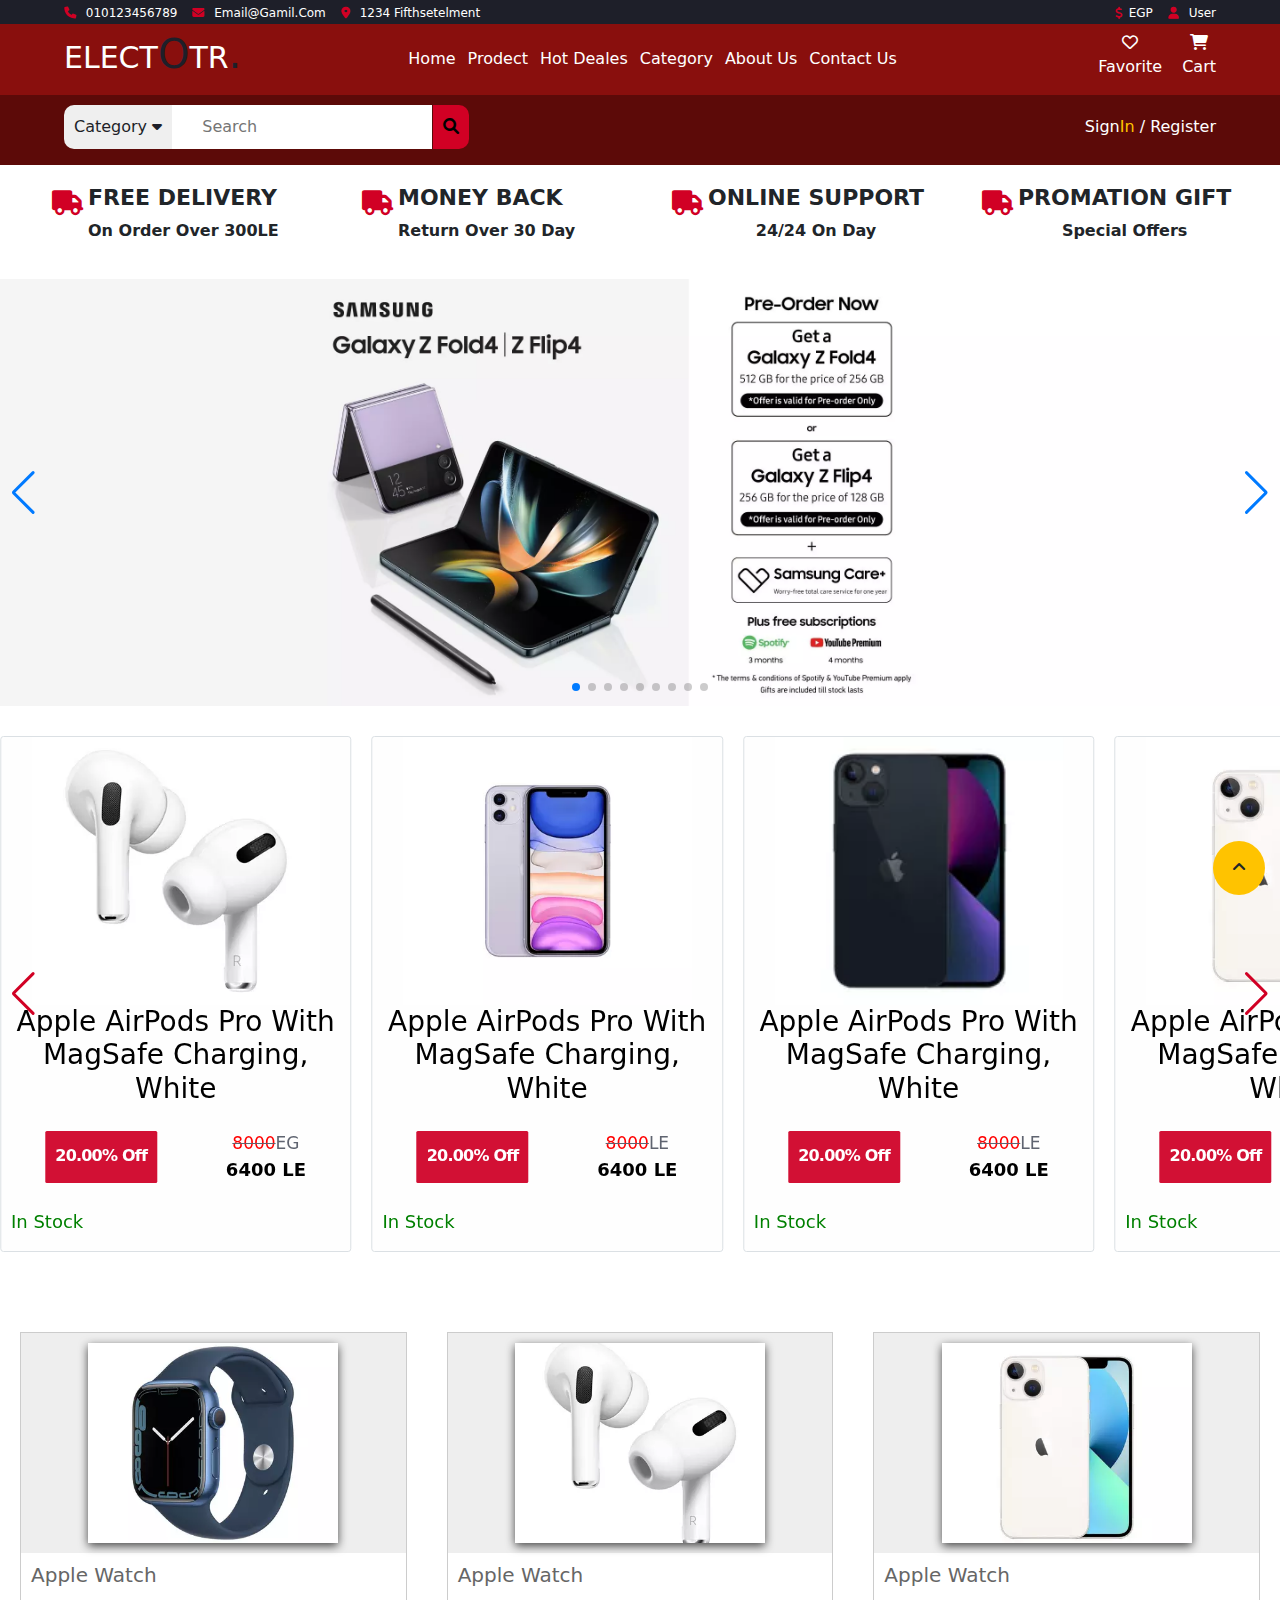
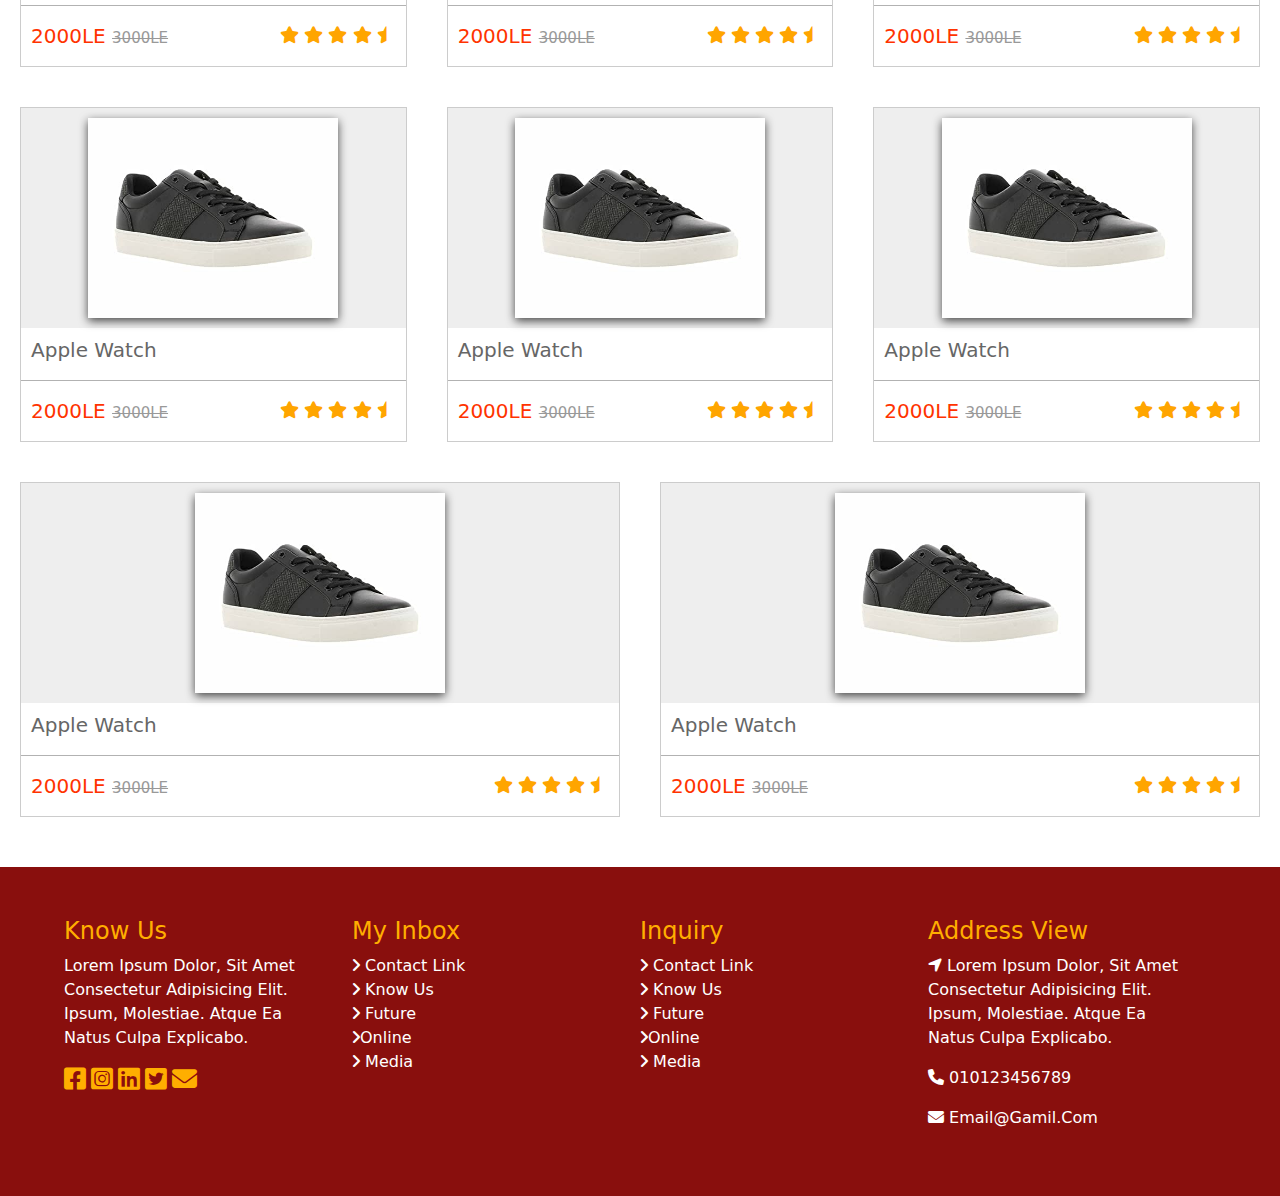
<file: index.html>
<!DOCTYPE html>
<html lang="en">

<head>
    <meta charset="UTF-8">
    <meta http-equiv="X-UA-Compatible" content="IE=edge">
    <meta name="viewport" content="width=device-width, initial-scale=1.0">
    <link rel="stylesheet"
    href="https://unpkg.com/swiper/swiper-bundle.min.css"/>
    <link rel="stylesheet"href="https://cdnjs.cloudflare.com/ajax/libs/animate.css/4.1.1/animate.min.css"/>
    <!-- Link Swiper -->
    <link rel="stylesheet" href="css/bootstrap-grid.min.css">
    <link rel="stylesheet" href="css/bootstrap.min.css">
    <link rel="stylesheet" href="css/all.min.css">
    <link rel="stylesheet" href="css/main.css">

    <title>Elcto/Home</title>
</head>

<body>

    <div class="to-the-top"> <i class="fa-solid fa-angle-up"> </i></div>
<header>

    <div class="fixed-header">
        <!-- Start Top Header -->
        <div class="top-header">

            <ul class="top-header-left">
                <li><a href="#"> <i class="fa-solid fa-phone tel-icon"></i>
                        <span> 010123456789</span></a>
                </li>
                <li><a href="#"><i class="fa-solid fa-envelope email-icon"></i>
                        <span>email@Gamil.com</span></a>
                </li>
                <li><a href="#"><i class="fa-solid fa-location-dot loc-icon"></i>
                        <span>1234 fifthsetelment</span></a>
                </li>
            </ul>


            <ul class="top-header-right">
                <li>
                    <div class="currency">
                        <a href="#"><i class="fa-solid fa-dollar-sign"></i><span>EGP</span></a>
                    </div>
                </li>

                <li><a href="#"> <i class="fa-solid fa-user"></i> <span>user</span></a></li>
            </ul>
        </div>
        <!-- End Top Header -->


    
<!-- Start  mid Header -->
    <div class="mid-header-logo-links">
        <div class="sidebar-button">
           <i class="fa-solid fa-bars"></i>
        </div>
        <div class="logo">
            ELECT<span>O</span>TR<span>.</span>
        </div>
        <ul class="mid-header-links">
            <li> <a href="#"> home</a></li>
            <li> <a href="#"> prodect</a></li>
            <li> <a href="#"> hot deales</a></li>
            <li> <a href="#"> category</a></li>
            <li> <a href="#"> about us</a></li>
            <li> <a href="#"> contact us</a></li>

        </ul>
        <div class="mid-header-right-icons">
            <div class="favorite">
                <a href="#"><i class="fa-regular fa-heart"></i>
                    <p>favorite</p></a>
            </div>
            <div class="cart">
                <a href="#"><i class="fa-solid fa-cart-shopping"></i>
                    <p>cart</p></a>
            </div>
        </div>

      

    </div>
    <!-- End  mid Header -->

    <!-- Start button-header-search -->
    <div class="button-header-search">
        <form action="#" method="get"  class="search-bar" traget="_blank">

            <button class="category-button"><a href="#">Category <i class="fa-solid fa-caret-down"></i></a> 
                <ul>
                <li><a href="#"> All category </a></li>
                <li><a href="https://www.google.com/">  category 1 </a></li>
                <li><a href="#"> category 2 </a></li>
            </ul>
        </button>
            <input type="text" placeholder="Search" >
            <button class="submit" type="submit">  <i class="fas fa-search"></i></button>
            </form>
            
            <div class="login">
                <p><a href="login.html">Sign<span>In</span> / Register</a>  </p>
            </div>
        
         <!-- <button class="dark-mood">
            Dark
         </button> -->
    </div>
<!-- End  button-header-search -->
</div>
<!-- Start shortcut-last-header  -->
<div class="row , shortcut-last-header">

    <div class="box col-lg-3 col-md-6 col-sm-12">
        <div class="head-box ">
            <i class="fa-solid fa-truck , shortcut-last-header-icon "></i>
            <div class="box-info-text">
                <h3>free delivery</h3>
                <p>on order over 300LE</p>
            </div>
            
           
        </div>
       
    </div>
    <div class="box col-lg-3 col-md-6 col-sm-12">
        <div class="head-box ">
            <i class="fa-solid fa-truck , shortcut-last-header-icon "></i>
            <div class="box-info-text">
                <h3>money back</h3>
                <p>return over 30 day</p>
            </div>
            
           
        </div>
       
    </div>
    <div class="box col-lg-3 col-md-6 col-sm-12">
        <div class="head-box ">
            <i class="fa-solid fa-truck , shortcut-last-header-icon "></i>
            <div class="box-info-text">
                <h3>online support</h3>
                <p>24/24 on day</p>
            </div>
            
           
        </div>
       
    </div>
    <div class="box col-lg-3 col-md-6 col-sm-12">
        <div class="head-box ">
            <i class="fa-solid fa-truck , shortcut-last-header-icon "></i>
            <div class="box-info-text">
                <h3>promation gift</h3>
                <p>special offers</p>
            </div>
            
           
        </div>
       
    </div>
    <!-- END button-header-search  -->
</div>
<!-- END shortcut-last-header  -->
</header>



<!-- start top big swiper      -->
<div class="swiper mySwiper , top-swiper">
    <div class="swiper-wrapper , swiper-wrapper-top-swiper">
      <div class="swiper-slide , top-big-swiper"><img src="./images/GalaxyZFold4_Flip4_PO_V3_HS_E.webp" alt=""></div>
      <div class="swiper-slide , top-big-swiper"><img src="./images/Gaming_Extra_.webp" alt=""></div>
      <div class="swiper-slide , top-big-swiper"><img src="./images/Huawei_MateBook16s_D16_PO_HS_E.webp" alt=""></div>
      <div class="swiper-slide , top-big-swiper"><img src="./images/MacBookAir_2022_Avail_HS_E.webp" alt=""></div>
      <div class="swiper-slide , top-big-swiper"><img src="./images/New-Galaxy-Wearables-Launch-EN.webp" alt=""></div>
      <div class="swiper-slide , top-big-swiper"><img src="./images/Gaming_Extra_.webp" alt=""></div>
      <div class="swiper-slide , top-big-swiper"><img src="./images/MacBookAir_2022_Avail_HS_E.webp" alt=""></div>
      <div class="swiper-slide , top-big-swiper"><img src="./images/GalaxyZFold4_Flip4_PO_V3_HS_E.webp" alt=""></div>
      <div class="swiper-slide , top-big-swiper"><img src="./images/Huawei_MateBook16s_D16_PO_HS_E.webp" alt=""></div>
    </div>
    <div class="swiper-button-next ,  top-swiper-next"></div>
    <div class="swiper-button-prev ,  top-swiper-prev"></div>
    <div class="swiper-pagination , top-swiper-pagination"></div>
  </div>
<!-- end top big swiper -->



  <!-- START Swiper prodect mid -->
  <div class="swiper mySwiper , mid-swiper ">
    <div class="swiper-wrapper">
        <div class="swiper-slide , mid-swiper-mix-prodect">  <a href="">
            <div class="img-container"><img src="./images/Apple-AirPods-Pro-with-MagSafe-Charging,-White.webp" alt=""></div>
            
            <div class="info-prodect">
                <h3>Apple AirPods Pro with MagSafe Charging, White</h3>


                <div class="prodect-price">
                    <div class="discount-precetage">
                        20.00% <span>Off</span>
                    </div>
                    <div class="prodect-price-price">
                        <div class="prodect-price-previous">
                            <del> <span> 8000</span></del>EG
                        </div>
                        <div class="prodect-price-current">
                            6400 LE
                        </div>
                    </div>
                </div>
                <div class="prodect-stock">
                    <p>In Stock</p>
                </div>
            </div>
        </a></div>
        <div class="swiper-slide , mid-swiper-mix-prodect">  <a href="">
            <img src="./images/Apple-iPhone-11,-4G,-128GB,-Purple,-New-Edition.webp" alt="">
            <div class="info-prodect">
                <h3>Apple AirPods Pro with MagSafe Charging, White</h3>


                <div class="prodect-price">
                    <div class="discount-precetage">
                        20.00% <span>Off</span>
                    </div>
                    <div class="prodect-price-price">
                        <div class="prodect-price-previous">
                            <del> <span> 8000</span></del>LE
                        </div>
                        <div class="prodect-price-current">
                            6400 LE
                        </div>
                    </div>
                </div>
                <div class="prodect-stock">
                    <p>In Stock</p>
                </div>
            </div>
        </a></div>
        <div class="swiper-slide , mid-swiper-mix-prodect">  <a href="">
            <img src="./images/Apple-iPhone-13,-5G,-512GB,-Midnight.webp" alt="">
            <div class="info-prodect">
                <h3>Apple AirPods Pro with MagSafe Charging, White</h3>


                <div class="prodect-price">
                    <div class="discount-precetage">
                        20.00% <span>Off</span>
                    </div>
                    <div class="prodect-price-price">
                        <div class="prodect-price-previous">
                            <del> <span> 8000</span></del>LE
                        </div>
                        <div class="prodect-price-current">
                            6400 LE
                        </div>
                    </div>
                </div>
                <div class="prodect-stock">
                    <p>In Stock</p>
                </div>
            </div>
        </a></div>
        <div class="swiper-slide , mid-swiper-mix-prodect">  <a href="">
            <img src="./images/Apple-iPhone-13-MINI,-5G,-512GB,-Starlight.webp" alt="">
            <div class="info-prodect">
                <h3>Apple AirPods Pro with MagSafe Charging, White</h3>


                <div class="prodect-price">
                    <div class="discount-precetage">
                        20.00% <span>Off</span>
                    </div>
                    <div class="prodect-price-price">
                        <div class="prodect-price-previous">
                            <del> <span> 8000</span></del>LE
                        </div>
                        <div class="prodect-price-current">
                            6400 LE
                        </div>
                    </div>
                </div>
                <div class="prodect-stock">
                    <p>In Stock</p>
                </div>
            </div>
        </a></div>
        <div class="swiper-slide , mid-swiper-mix-prodect">  <a href="">
            <img src="./images/Samsung-Galaxy-S22-Ultra,-5G,-256GB,-Green.webp" alt="">
            <div class="info-prodect">
                <h3>Apple AirPods Pro with MagSafe Charging, White</h3>


                <div class="prodect-price">
                    <div class="discount-precetage">
                        20.00% <span>Off</span>
                    </div>
                    <div class="prodect-price-price">
                        <div class="prodect-price-previous">
                            <del> <span> 8000</span></del>LE
                        </div>
                        <div class="prodect-price-current">
                            6400 LE
                        </div>
                    </div>
                </div>
                <div class="prodect-stock">
                    <p>In Stock</p>
                </div>
            </div>
        </a></div>
        <div class="swiper-slide , mid-swiper-mix-prodect">  <a href="">
            <img src="./images/Apple-.webp" alt="">
            <div class="info-prodect">
                <h3>Apple AirPods Pro with MagSafe Charging, White</h3>


                <div class="prodect-price">
                    <div class="discount-precetage">
                        20.00% <span>Off</span>
                    </div>
                    <div class="prodect-price-price">
                        <div class="prodect-price-previous">
                            <del> <span> 8000</span></del>LE
                        </div>
                        <div class="prodect-price-current">
                            6400 LE
                        </div>
                    </div>
                </div>
                <div class="prodect-stock">
                    <p>In Stock</p>
                </div>
            </div>
        </a></div>
        <div class="swiper-slide , mid-swiper-mix-prodect">  <a href="">
            <img src="./images/Apple-Watch-Series-7-GPS,-45mm-Blue-Aluminium-Case-with-Abyss-Blue-Sport-Band.webp" alt="">
            <div class="info-prodect">
                <h3>Apple AirPods Pro with MagSafe Charging, White</h3>


                <div class="prodect-price">
                    <div class="discount-precetage">
                        20.00% <span>Off</span>
                    </div>
                    <div class="prodect-price-price">
                        <div class="prodect-price-previous">
                            <del> <span> 8000</span></del>LE
                        </div>
                        <div class="prodect-price-current">
                            6400 LE
                        </div>
                    </div>
                </div>
                <div class="prodect-stock">
                    <p>In Stock</p>
                </div>
            </div>
        </a></div>
        <div class="swiper-slide , mid-swiper-mix-prodect">  <a href="">
            <img src="./images/Apple-iPhone-13,-5G,-512GB,-Midnight.webp" alt="">
            <div class="info-prodect">
                <h3>Apple AirPods Pro with MagSafe Charging, White</h3>


                <div class="prodect-price">
                    <div class="discount-precetage">
                        20.00% <span>Off</span>
                    </div>
                    <div class="prodect-price-price">
                        <div class="prodect-price-previous">
                            <del> <span> 8000</span></del>LE
                        </div>
                        <div class="prodect-price-current">
                            6400 LE
                        </div>
                    </div>
                </div>
                <div class="prodect-stock">
                    <p>In Stock</p>
                </div>
            </div>
        </a></div>

    </div>
    <!-- <div class="swiper-pagination"></div> -->
    <div class="swiper-button-next , mid-swiper-next" ></div>
    <div class="swiper-button-prev ,  mid-swiper-next , mid-swiper-prev"></div>
</div>
 <!--END  Swiper prodect mid -->

 <!-- Start cards prodect -->
<div class="offer-cards-prodect">

    <div class="box">

        <div class="image">
            <img src="./images/Apple-Watch-Series-7-GPS,-45mm-Blue-Aluminium-Case-with-Abyss-Blue-Sport-Band.webp" alt="">
        </div>

        <div class="info">
            <h3>Apple watch</h3>
            <div class="sub-info">
                <div class="price">2000LE <span>3000LE</span></div>
                <div class="stars">
                    <i class="fa-solid fa-star"></i>
                    <i class="fa-solid fa-star"></i>
                    <i class="fa-solid fa-star"></i>
                    <i class="fa-solid fa-star"></i>
                    <i class="fa-solid fa-star-half"></i>
                </div>
            </div>
        </div>
        <div class="overlay">
            <a href="#"><i class="fa-solid fa-cart-shopping"></i></a>
            <a href="#"><i class="fa-solid fa-heart"></i></a>
            <a href="#"><i class="fa-solid fa-magnifying-glass"></i></a>
        </div>

    </div>
    <div class="box">

        <div class="image">
            <img src="./images/Apple-AirPods-Pro-with-MagSafe-Charging,-White.webp" alt="">
        </div>

        <div class="info">
            <h3>Apple watch</h3>
            <div class="sub-info">
                <div class="price">2000LE <span>3000LE</span></div>
                <div class="stars">
                    <i class="fa-solid fa-star"></i>
                    <i class="fa-solid fa-star"></i>
                    <i class="fa-solid fa-star"></i>
                    <i class="fa-solid fa-star"></i>
                    <i class="fa-solid fa-star-half"></i>
                </div>
            </div>
        </div>
        <div class="overlay">
            <a href="#"><i class="fa-solid fa-cart-shopping"></i></a>
            <a href="#"><i class="fa-solid fa-heart"></i></a>
            <a href="#"><i class="fa-solid fa-magnifying-glass"></i></a>
        </div>

    </div>
    <div class="box">

        <div class="image">
            <img src="./images/Apple-iPhone-13-MINI,-5G,-512GB,-Starlight.webp" alt="">
        </div>

        <div class="info">
            <h3>Apple watch</h3>
            <div class="sub-info">
                <div class="price">2000LE <span>3000LE</span></div>
                <div class="stars">
                    <i class="fa-solid fa-star"></i>
                    <i class="fa-solid fa-star"></i>
                    <i class="fa-solid fa-star"></i>
                    <i class="fa-solid fa-star"></i>
                    <i class="fa-solid fa-star-half"></i>
                </div>
            </div>
        </div>
        <div class="overlay">
            <a href="#"><i class="fa-solid fa-cart-shopping"></i></a>
            <a href="#"><i class="fa-solid fa-heart"></i></a>
            <a href="#"><i class="fa-solid fa-magnifying-glass"></i></a>
        </div>

    </div>
    <div class="box">

        <div class="image">
            <img src="./images/shose.jpg" alt="">
        </div>

        <div class="info">
            <h3>Apple watch</h3>
            <div class="sub-info">
                <div class="price">2000LE <span>3000LE</span></div>
                <div class="stars">
                    <i class="fa-solid fa-star"></i>
                    <i class="fa-solid fa-star"></i>
                    <i class="fa-solid fa-star"></i>
                    <i class="fa-solid fa-star"></i>
                    <i class="fa-solid fa-star-half"></i>
                </div>
            </div>
        </div>
        <div class="overlay">
            <a href="#"><i class="fa-solid fa-cart-shopping"></i></a>
            <a href="#"><i class="fa-solid fa-heart"></i></a>
            <a href="#"><i class="fa-solid fa-magnifying-glass"></i></a>
        </div>

    </div>
    <div class="box">

        <div class="image">
            <img src="./images/shose.jpg" alt="">
        </div>

        <div class="info">
            <h3>Apple watch</h3>
            <div class="sub-info">
                <div class="price">2000LE <span>3000LE</span></div>
                <div class="stars">
                    <i class="fa-solid fa-star"></i>
                    <i class="fa-solid fa-star"></i>
                    <i class="fa-solid fa-star"></i>
                    <i class="fa-solid fa-star"></i>
                    <i class="fa-solid fa-star-half"></i>
                </div>
            </div>
        </div>
        <div class="overlay">
            <a href="#"><i class="fa-solid fa-cart-shopping"></i></a>
            <a href="#"><i class="fa-solid fa-heart"></i></a>
            <a href="#"><i class="fa-solid fa-magnifying-glass"></i></a>
        </div>

    </div>
    <div class="box">

        <div class="image">
            <img src="./images/shose.jpg" alt="">
        </div>

        <div class="info">
            <h3>Apple watch</h3>
            <div class="sub-info">
                <div class="price">2000LE <span>3000LE</span></div>
                <div class="stars">
                    <i class="fa-solid fa-star"></i>
                    <i class="fa-solid fa-star"></i>
                    <i class="fa-solid fa-star"></i>
                    <i class="fa-solid fa-star"></i>
                    <i class="fa-solid fa-star-half"></i>
                </div>
            </div>
        </div>
        <div class="overlay">
            <a href="#"><i class="fa-solid fa-cart-shopping"></i></a>
            <a href="#"><i class="fa-solid fa-heart"></i></a>
            <a href="#"><i class="fa-solid fa-magnifying-glass"></i></a>
        </div>

    </div>
    <div class="box">

        <div class="image">
            <img src="./images/shose.jpg" alt="">
        </div>

        <div class="info">
            <h3>Apple watch</h3>
            <div class="sub-info">
                <div class="price">2000LE <span>3000LE</span></div>
                <div class="stars">
                    <i class="fa-solid fa-star"></i>
                    <i class="fa-solid fa-star"></i>
                    <i class="fa-solid fa-star"></i>
                    <i class="fa-solid fa-star"></i>
                    <i class="fa-solid fa-star-half"></i>
                </div>
            </div>
        </div>
        <div class="overlay">
            <a href="#"><i class="fa-solid fa-cart-shopping"></i></a>
            <a href="#"><i class="fa-solid fa-heart"></i></a>
            <a href="#"><i class="fa-solid fa-magnifying-glass"></i></a>
        </div>

    </div>
    <div class="box">

        <div class="image">
            <img src="./images/shose.jpg" alt="">
        </div>

        <div class="info">
            <h3>Apple watch</h3>
            <div class="sub-info">
                <div class="price">2000LE <span>3000LE</span></div>
                <div class="stars">
                    <i class="fa-solid fa-star"></i>
                    <i class="fa-solid fa-star"></i>
                    <i class="fa-solid fa-star"></i>
                    <i class="fa-solid fa-star"></i>
                    <i class="fa-solid fa-star-half"></i>
                </div>
            </div>
        </div>
        <div class="overlay">
            <a href="#"><i class="fa-solid fa-cart-shopping"></i></a>
            <a href="#"><i class="fa-solid fa-heart"></i></a>
            <a href="#"><i class="fa-solid fa-magnifying-glass"></i></a>
        </div>

    </div>


</div>
<!-- End cards prodect -->

<!-- Start footer -->
<footer class="footer-landing-page">
<div class="footer-box">
    <h4>know us</h4>
    <p>Lorem ipsum dolor, sit amet consectetur adipisicing elit.
         Ipsum, molestiae. Atque ea natus culpa explicabo.</p>
         <div class="icons">
            <a href="#"> <i class="fa-brands fa-square-facebook"></i></a>
            <a href="#">  <i class="fa-brands fa-square-instagram"></i></a>
            <a href="#"> <i class="fa-brands fa-linkedin"></i></a>
            <a href="#"> <i class="fa-brands fa-square-twitter"></i></a>
            <a href="#"><i class="fa-solid fa-envelope"></i></a>
         </div>
</div>
<div class="footer-box">
    <h4> my inbox</h4>
    <div class="links">
        <ul>
            <a href="#"> <li><i class="fa-solid fa-angle-right"></i> contact link </li></a>
            <a href="#"> <li><i class="fa-solid fa-angle-right"></i> know us</li></a>
            <a href="#"> <li><i class="fa-solid fa-angle-right"></i> future </li></a>
            <a href="#"> <li><i class="fa-solid fa-angle-right"></i>online  </li></a>
            <a href="#"> <li><i class="fa-solid fa-angle-right"></i> media  </li></a>
          
        </ul>
    </div>
</div>
<div class="footer-box">
    <h4> inquiry</h4>
    <div class="links">
        <ul>
            <li><a href="#"><i class="fa-solid fa-angle-right"></i> contact link </a></li>
            <li><a href="#"><i class="fa-solid fa-angle-right"></i> know us</a></li>
            <li><a href="#"><i class="fa-solid fa-angle-right"></i> future </a></li>
            <li><a href="#"><i class="fa-solid fa-angle-right"></i>online  </a></li>
            <li><a href="#"><i class="fa-solid fa-angle-right"></i> media  </a></li>
          
        </ul>
    </div>
</div>

<div class="footer-box">
    <h4>address view</h4>
    <p> <i class="fa-solid fa-location-arrow"></i> Lorem ipsum dolor, sit amet consectetur adipisicing elit.
         Ipsum, molestiae. Atque ea natus culpa explicabo.</p>
         <p class="phone"><i class="fa-solid fa-phone"></i> 010123456789</p>
         <p class="mail"> <i class="fa-solid fa-envelope"></i>  email@gamil.com</p>
</div>
</footer>
<!-- End footer -->

<!--Start Slider -->
<div class="sidebar">
    <div class="sidebar-button">
        <i class="fa-solid fa-x"></i>
         </div>
    <ul>
 <li> <a href="#"> home</a></li>
            <li> <a href="#"> prodect</a> </li>
            <li> <a href="#"> hot deales</a> </li>
            <li> <a href="#"> category</a></li>
            <li> <a href="#"> Laptops</a></li>
            <li> <a href="#"> Smart Phones</a></li>
            <li> <a href="#"> about us</a></li>
            <li> <a href="#"> contact us</a></li>
    </ul>
</div>
    <!--End Slider -->

     <!-- Swiper JS -->
     <script src="https://unpkg.com/swiper@8/swiper-bundle.min.js"></script>
     <script src="js/jQuery.js"></script>
     <script src="js/wow.min.js"></script>
     <script>
        new WOW().init();
    </script>
    <!-- <script src="js/all.min.js"></script> -->
    <script src="js/bootstrap.min.js"></script>
    <script src="js/custom.js"></script>
</body>

</html>
</file>
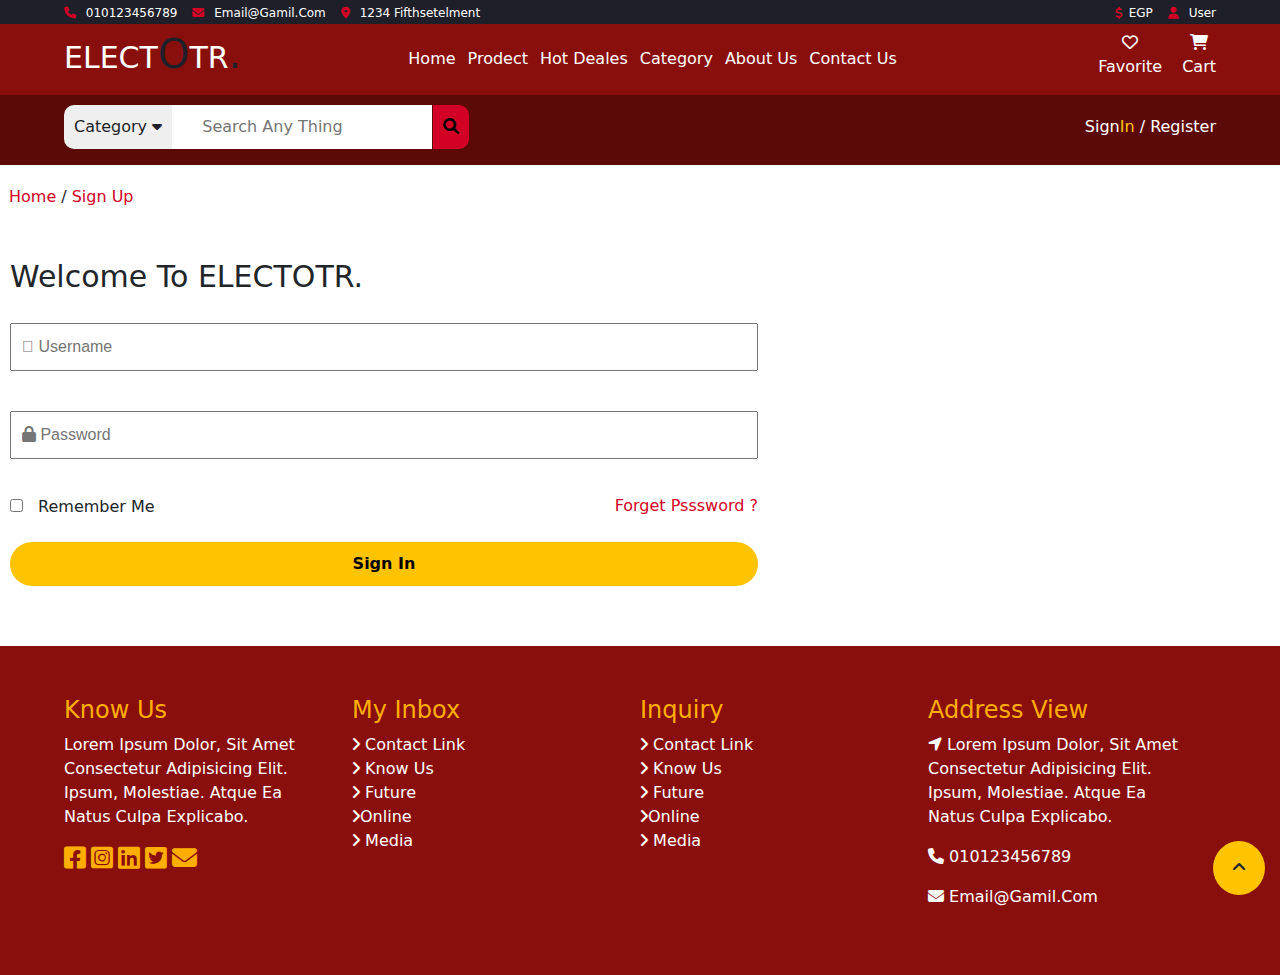
<file: login.html>
<!DOCTYPE html>
<html lang="en">
<head>
    <meta charset="UTF-8">
    <meta http-equiv="X-UA-Compatible" content="IE=edge">
    <meta name="viewport" content="width=device-width, initial-scale=1.0">
    <title>Document/login</title>

    <link rel="stylesheet" href="css/bootstrap-grid.min.css">
    <link rel="stylesheet" href="css/bootstrap.min.css">
    <link rel="stylesheet" href="css/all.min.css">
    <link rel="stylesheet" href="css/main.css">
</head>
<body>
    <div class="to-the-top"> <i class="fa-solid fa-angle-up"> </i></div>
    <header>
        <div class="fixed-header">
        <!-- Start Top Header -->
        <div class="top-header">

            <ul class="top-header-left">
                <li><a href="#"> <i class="fa-solid fa-phone tel-icon"></i>
                        <span> 010123456789</span></a>
                </li>
                <li><a href="#"><i class="fa-solid fa-envelope email-icon"></i>
                        <span>email@Gamil.com</span></a>
                </li>
                <li><a href="#"><i class="fa-solid fa-location-dot loc-icon"></i>
                        <span>1234 fifthsetelment</span></a>
                </li>
            </ul>


            <ul class="top-header-right">
                <li>
                    <div class="currency">
                        <a href="#"><i class="fa-solid fa-dollar-sign"></i><span>EGP</span></a>
                    </div>
                </li>

                <li><a href="#"> <i class="fa-solid fa-user"></i> <span>user</span></a></li>
            </ul>
        </div>
        <!-- End Top Header -->


    </div>
<!-- Start  mid Header -->
    <div class="mid-header-logo-links">
        <div class="sidebar-button">
            <i class="fa-solid fa-bars"></i>
        </div>
        <div class="logo">
            ELECT<span>O</span>TR<span>.</span>
        </div>
        <ul class="mid-header-links">
            <li> <a href="#"> home</a></li>
            <li> <a href="#"> prodect</a></li>
            <li> <a href="#"> hot deales</a></li>
            <li> <a href="#"> category</a></li>
            <li> <a href="#"> about us</a></li>
            <li> <a href="#"> contact us</a></li>

        </ul>
        <div class="mid-header-right-icons">
            <div class="favorite">
                <a href="#"><i class="fa-regular fa-heart"></i>
                    <p>favorite</p></a>
            </div>
            <div class="cart">
                <a href="#"><i class="fa-solid fa-cart-shopping"></i>
                    <p>cart</p></a>
            </div>
        </div>

      

    </div>
    <!-- End  mid Header -->

    <!-- Start button-header-search -->
    <div class="button-header-search">
        <form action="#" method="get"  class="search-bar" traget="_blank">

            <button class="category-button"><a href="#">Category <i class="fa-solid fa-caret-down"></i></a> <ul>
                <li><a href="#"> All category </a></li>
                <li><a href="https://www.google.com/">  category 1 </a></li>
                <li><a href="#"> category 2 </a></li>
            </ul></button>
            <input type="text" placeholder="search any thing" name="q">
            <button class="submit" type="submit">  <i class="fas fa-search"></i></button>
            </form>
            
            <div class="login">
                <p><a href="#">Sign<span>In</span> / Register</a>  </p>
            </div>
        
         <!-- <button class="dark-mood">
            Dark
         </button> -->
    </div>
<!-- End  button-header-search -->

</div>
</header>



<div class="sign-in-page">
    <ul>
        <li><a href="index.html">Home </a></li>
        <span>/  </span>
      <li><a href="#">Sign Up </a></li>
    </ul>
</div>

<div class="sign-in-page-form">

<div class="sign-in-page-form-container">
    <form id="loginForm" onsubmit="validationform()">
        <h3>
           Welcome to  ELECT<span>O</span>TR<span>.</span>
        </h3>
        <input type="text" placeholder="&#xF0e0; username" id="username" style="font-family:Arial, FontAwesome">
        <input type="password" placeholder="&#xf023; password" id="password "style="font-family:Arial, FontAwesome" >

        <div class="checkbox-form-forget-pass">
            <div class="checkbox-form">
            <input type="checkbox" id="vehicle1" name="vehicle1" value="Bike">
        <label for="vehicle1"> remember me</label>
    </div>
    <div class="forget-pass">
        <a href="">Forget Psssword ?</a>
    </div>
        </div>
        <button>Sign In</button>
    </form>
</div>
</div>


<!-- Start footer -->
<footer class="footer-landing-page">
    <div class="footer-box">
        <h4>know us</h4>
        <p>Lorem ipsum dolor, sit amet consectetur adipisicing elit.
             Ipsum, molestiae. Atque ea natus culpa explicabo.</p>
             <div class="icons">
                <i class="fa-brands fa-square-facebook"></i>
                <i class="fa-brands fa-square-instagram"></i>
                <i class="fa-brands fa-linkedin"></i>
                <i class="fa-brands fa-square-twitter"></i>
                <i class="fa-solid fa-envelope"></i>
              
             </div>
    </div>
    <div class="footer-box">
        <h4> my inbox</h4>
        <div class="links">
            <ul>
                <a href="#"> <li><i class="fa-solid fa-angle-right"></i> contact link </li></a>
                <a href="#"> <li><i class="fa-solid fa-angle-right"></i> know us</li></a>
                <a href="#"> <li><i class="fa-solid fa-angle-right"></i> future </li></a>
                <a href="#"> <li><i class="fa-solid fa-angle-right"></i>online  </li></a>
                <a href="#"> <li><i class="fa-solid fa-angle-right"></i> media  </li></a>
              
            </ul>
        </div>
    </div>
    <div class="footer-box">
        <h4> inquiry</h4>
        <div class="links">
            <ul>
                <li><a href="#"><i class="fa-solid fa-angle-right"></i> contact link </a></li>
                <li><a href="#"><i class="fa-solid fa-angle-right"></i> know us</a></li>
                <li><a href="#"><i class="fa-solid fa-angle-right"></i> future </a></li>
                <li><a href="#"><i class="fa-solid fa-angle-right"></i>online  </a></li>
                <li><a href="#"><i class="fa-solid fa-angle-right"></i> media  </a></li>
              
            </ul>
        </div>
    </div>
    
    <div class="footer-box">
        <h4>address view</h4>
        <p> <i class="fa-solid fa-location-arrow"></i> Lorem ipsum dolor, sit amet consectetur adipisicing elit.
             Ipsum, molestiae. Atque ea natus culpa explicabo.</p>
             <p class="phone"><i class="fa-solid fa-phone"></i> 010123456789</p>
             <p class="mail"> <i class="fa-solid fa-envelope"></i>  email@gamil.com</p>
    </div>
    </footer>
    <!-- End footer -->

    <!--Start Slider -->
    <div class="sidebar">
        <div class="sidebar-button">
            <i class="fa-solid fa-x"></i>
             </div>
        <ul>
     <li> <a href="#"class="first-child">home</a></li>
                <li> <a href="#"> prodect</a> </li>
                <li> <a href="#"> hot deales</a> </li>
                <li> <a href="#"> category</a></li>
                <li> <a href="#"> Laptops</a></li>
                <li> <a href="#"> Smart Phones</a></li>
                <li> <a href="#"> about us</a></li>
                <li> <a href="#"> contact us</a></li>
        </ul>
    </div>
    <!--End Slider -->

 <script src="js/jQuery.js"></script>
<script src="js/bootstrap.min.js"></script>
<!-- <script src="js/all.min.js"></script> -->
<script src="js/custom.js"></script>
</body>
</html>
</file>
<file: css/main.css>
*{
    text-transform: capitalize;
}
body {
    margin: 0;
    padding: 0;
    /* overflow-x: hidden; */
}

.fixed-header{
    position: sticky;
    top: 0;
z-index: 2000;
}


.top-header {

    display: flex;
    justify-content: space-between;
    padding: 0 5%;
}

.top-header-left {
    display: flex;
    list-style: none;
    padding: 0;
    margin: 0;
}

.top-header li a {
    text-decoration: none;
    color: #FFF;
    font-size: 12px;
    text-transform: capitalize;
}

.top-header li a i {
    margin-right: 6px;
    color: #D10024;
    font-size: 12px;
}

.top-header-right li {
    margin-left: 15px;
}
.top-header-left li {
    margin-right: 15px;
}

.top-header-right {
    display: flex;
    list-style: none;
    padding: 0;
    margin: 0;
}

.top-header {
    background-color: #1e1f29;
}

.top-header span:hover {
    color: #D10024;
    transition: 0.3s;

}

.mid-header-logo-links {
    background-color: #890F0D;
    display: flex;
    justify-content: space-between;
    padding: 0 5%;
}
.mid-header-logo-links .sidebar-button{
    display: none;
    padding-top: 20px;
    cursor: pointer;
}
.mid-header-logo-links .sidebar-button i{

    font-size: 30px;
}

.mid-header-logo-links .logo {
    font-size: 30px;
    width: 20%;
    color: #fff;
    padding-bottom: 9px;
}

.mid-header-logo-links .logo span {
    color: #1e1f29;
    font-size: 40px;
}
.mid-header-links {
    display: flex;
    padding-top: 23px;
    margin: 0;
    width: 50%;
    padding-left: 0;
}
.mid-header-links li {
  
    padding-right: 12px;
    list-style: none;
}
.mid-header-links li a {
    text-decoration: none;
    color: #FFF;
    text-transform: capitalize;
}
.mid-header-right-icons {
    padding-top: 7px;
    display: flex;
    color: #fff;
}
.mid-header-right-icons .favorite {
    margin-right: 20px;
    text-align: center;

}
.mid-header-right-icons .cart {
    text-align: center;

}
.mid-header-right-icons a {
    color: #fff;
    text-decoration: none;
    text-transform: capitalize;

}

/* .mid-header-right-icons .background-color-top-header{
    text-align: center;
} */

.button-header-search {
    background-color: #5c0a08;
    display: flex;
    padding: 10px 5%;
    justify-content: space-between;
    position: relative;
}

.button-header-search form .category-button {
    border-radius: 10px 0 0 10px;
    margin-right: -5px;
    border: 0;
    padding: 10px;
}

.button-header-search form input {
    margin: 0;
    border: 0;
    padding: 10px 30px;
    z-index: 55;
}

.button-header-search form .submit {
    border-radius: 0 10px 10px 0;
    margin-left: -4px;
    border: 0;
    padding: 10px;
    background-color: #D10024;
    z-index: 44;
}

.button-header-search form .category-button a {
    text-decoration: none;
    color: #1e1f29;
}

.button-header-search form .category-button ul {
    position: absolute;
    top: 60px;
    left: auto;
    list-style: none;
    padding: 0;
    background-color: darkgray;
    display: none;
    padding-right: 4px;
}

.button-header-search .login {
    margin-top: 10px;

}

.button-header-search .login a {
    text-decoration: none;
    color: #fff;


}
.button-header-search .login a span {
    text-decoration: none;
    color: #FFC300;
}

.button-header-search .dark-mood {
    padding: 0px 20px;
    border-radius: 10px;


}
.shortcut-last-header {
    padding: 20px 0 20px 0px;
    margin: 0;
    padding-left: 40px;  
    /* edit/////////////////////// */
}
.shortcut-last-header .head-box {
    display: flex;
}

.shortcut-last-header .head-box .shortcut-last-header-icon {
    font-size: 25px;
    color: #D10024;
    padding-top: 5px;
    padding-right: 5px;
}

.shortcut-last-header .head-box h3 {
    font-size: 22px;
    text-transform: uppercase;
    font-weight: bold;
}

.shortcut-last-header .head-box p {
    text-align: center;
    font-weight: 600;
}

.shortcut-last-header .head-box:hover {
    color: #D10024;
    transition: 0.5s;
}


/* Start offers cards prodect  */

.offer-cards-prodect{
    padding: 30px 0;
    display: flex;
    align-items: center;
    justify-content: center;
    flex-wrap: wrap;
    background-color: #fff;
}
.offer-cards-prodect .box{
    flex: 1 1 330px;
    border:  1px solid rgba(0,0,0,.2);
    position: relative;
    overflow: hidden;
    margin: 20px;
}
.offer-cards-prodect .box .image{
       padding: 10px;
       background-color: #eee;
       text-align: center;
}

.offer-cards-prodect .box .image img{
    height: 200px;
    width: 250px;
    object-fit: cover;
    filter: drop-shadow(0 3px 5px rgba(0,0,0,.7));
}
.offer-cards-prodect .box .info h3{
    padding: 10px;
    color: #666;
    font-size: 20px;

}
.offer-cards-prodect .box .info{
    background-color: #fff;
}
.offer-cards-prodect .box .sub-info{
    display: flex;
    align-items: center;
    justify-content: space-between;
    padding: 15px 10px;
    border-top: 1px solid rgba(0,0,0,.3);
    
}
.offer-cards-prodect .box .sub-info .price{
    color: #ff3300;
    font-size: 20px;

}
.offer-cards-prodect .box .sub-info .price span{ 
    color: #999;
    font-size: 15px;
    text-decoration: line-through;
    
}
.offer-cards-prodect .box .sub-info .stars i{
    color: orange;
    font-size: 17px;
}
.offer-cards-prodect .box .overlay{
    position: absolute;
    top: 0; left: 0;
    height: 220px;
    width: 100%;
    background: rgba(0,0,0,.2);
    display: flex;
    align-items: center;
    justify-content: center;
    transition: none;
    transform: scale(0);
}
.offer-cards-prodect .box:hover .overlay{
    transform: scale(1);
}
.offer-cards-prodect .box .overlay a{
     color: #666;
     background : #fff;
     margin: 10px;
     padding: 13px 15px;
     font-size: 20px;
     transform:translateY(-150px);
     transition-property:transform ;
     transition: all 0.4s cubic-bezier(0,1.57, 0.67, 1.18);
    
}
.offer-cards-prodect .box:hover .overlay a{
    transform:translateY(0px);
    
}
.offer-cards-prodect .box .overlay a i:hover{
    color: orange;
    transition: all 0.4s;
    
}
/* End  offers cards prodect  */


/* Start swiper */
/* .swiper {
    width: 100%;
    height: 100%;
  }  */
.mid-swiper-mix-prodect {
    text-align: center;
    font-size: 18px;
    background: #fff;
    margin: 0%;
    /* Center slide text vertically */
    display: -webkit-box;
    display: -ms-flexbox;
    display: -webkit-flex;
    display: flex;
    -webkit-box-pack: center;
    -ms-flex-pack: center;
    -webkit-justify-content: center;
    justify-content: center;
    -webkit-box-align: center;
    -ms-flex-align: center;
    -webkit-align-items: center;
    align-items: center;
    border: solid black 1px;
    /* width: 197px !important; */
    height: 500px;
}

.mid-swiper-mix-prodect img {
    display: block;
    /* width: 200px;
    height: 200px; */
    object-fit: cover;

}

.mid-swiper {
  padding: 30px 0;
}

.mid-swiper-mix-prodect {

    width: 100%;
    height: 100%;
    background: #fefefe;
    border: 0.1rem solid #dbe0e4;
    border-radius: 0.2rem;
    text-align: center;
    overflow: hidden;
    

}

.mid-swiper-mix-prodect:hover {
    box-shadow: 0 0.8rem 2.4rem 0;
    transition: 0.3s;
}

.mid-swiper-mix-prodect a img {
    width: 100%;
    height: 100%;
    text-align: center;
    padding: 0 30px;

}

.mid-swiper-mix-prodect .info-prodect {
    margin: 0 10px;

}

.mid-swiper-mix-prodect a {
    text-decoration: none;
    color: #000;

}

.mid-swiper-mix-prodect .info-prodect h3 {
    max-height: 8rem;
    text-transform: capitalize;
}

.mid-swiper-mix-prodect .info-prodect .discount-precetage {
    background: #d21034;
    border-radius: 0.1rem;
    color: #fff;
    font-size: 1rem;
    font-weight: 900;
    letter-spacing: -.05rem;
    line-height: 1;
    /* margin-right: 10px; */
    min-width: 5rem;
    padding: 17px 10px 0;
    /* align-items: center; */
}

.prodect-price-previous {
    color: #5f6470;
    font-size: 17px;
    width: 100%;
    /* margin-top: 10px; */

}

.prodect-price-previous span {
    color: red;
}

.mid-swiper-mix-prodect .prodect-price {
    display: flex;
    justify-content: space-around;
    margin: 25px 0;
}

.prodect-price-current {
    /* overflow: hidden; */
    font-weight: 900;
}

.prodect-price-price {
    flex-direction: column;
}

.mid-swiper-mix-prodect .prodect-stock {
    text-align: start;
    color: green;
}

.mid-swiper-next {
    /* EDITE?///////////////////////////// */
    color: #D10024;
}
/* Start Top swiper */
.top-swiper {
    width: 100%;
    height: 100%;
    
}
.top-big-swiper {
    text-align: center;
    font-size: 18px;
    background: #fff;

    /* Center slide text vertically */
    display: -webkit-box;
    display: -ms-flexbox;
    display: -webkit-flex;
    display: flex;
    -webkit-box-pack: center;
    -ms-flex-pack: center;
    -webkit-justify-content: center;
    justify-content: center;
    -webkit-box-align: center;
    -ms-flex-align: center;
    -webkit-align-items: center;
    align-items: center;
    margin: 0%;
}
.top-big-swiper img {
    width: 100%;
    height: 100%;
    object-fit: cover;
}
/* End swiper */

/*start  footer */
.footer-landing-page{
    background-color:#890F0D;
    display: flex;
    padding: 50px 5%;
}
.footer-landing-page .footer-box{
    width: 25%;
    padding-right: 30px;
}
.footer-landing-page .footer-box h4{
    text-transform: capitalize;
    color: rgb(255, 174, 0);
}
.footer-landing-page .footer-box p{
    color: #fff;
}
.footer-landing-page .footer-box .icons i{
font-size: 25px;
color: rgb(255, 174, 0);
}
.footer-landing-page .footer-box .links li {
    list-style: none;
    
    
}
.footer-landing-page .footer-box .links a{
    text-decoration: none;
    list-style: none;
    color: #FFF;
}
.footer-landing-page .footer-box .links ul{
    padding: 0;
}
/*end  footer */

/* Sign In Page --------------------------- */
.sign-in-page{
    background-color: #fff;
    margin: 20px 9px;
    
}
.sign-in-page ul{
    display: flex;
    padding: 0;
}
.sign-in-page ul li a{
    color:#D10024;
    font-weight: 500;
    text-decoration: none;
}
.sign-in-page ul span{
    padding: 0 5px;
}
.sign-in-page ul li{
list-style: none;
}
.sign-in-page-form{
    margin: 50px 0;
}
.sign-in-page-form-container{
    width: 60%;
    /* height: 400px; */
}
.sign-in-page-form-container form {
    display: flex;
    flex-direction: column;
}
.sign-in-page-form-container form input{
    margin:  20px 10px;
    padding: 10px;
    color: #1e1f29;
    
}
.sign-in-page-form-container form button{
    margin:  10px 10px;
    padding: 10px;
    border-radius: 25px;
    border: solid 0px;
    background-color: #FFC300; 
    
    font-weight: 600;
}
.sign-in-page-form-container form button:hover{
    color: #D10024;
    margin-top: 15px;
    transition:    .4s  ;
}
.sign-in-page-form-container form h3{
    font-size: 30px;
   margin-left: 10px;
}
.sign-in-page-form-container form .checkbox-form-forget-pass{
    display: flex;
    justify-content: space-between;
}
.checkbox-form-forget-pass .forget-pass a{
    margin-right: 10px;
    font-weight: 500;
    text-decoration: none;
    color: #D10024;
    
}
.checkbox-form-forget-pass .forget-pass{
    padding-top: 15px;

}

/* 
.mid-header-logo-links .logo {
    font-size: 30px;
    width: 20%;
    color: #fff;
    padding-bottom: 9px;
}

.mid-header-logo-links .logo span {
    color: #1e1f29;
    font-size: 40px;
} */

.sidebar{
    position: fixed;
    top: 0;
    left: -250px;
background-color: #1e1f29;
width: 250px;
height: 100%;
z-index: 999999;
padding-top:80px ;
transition: .4s;
/* display: none; */
/* opacity: 0.7; */
/* position: relative; */
}
.active{
    left: 0;
}
.sidebar ul{
 
    margin: 0%;
    padding: 0%;
}
.sidebar ul li{
list-style: none;
margin: 0%;
position: relative;
}
.sidebar ul li a:hover{
transition: 0.3s;
    color: #D10024;
}

.sidebar ul li:after{
content: ' ';
height: 5px;
left: 15px;
width: 0px;
background-color:#D10024;
border-radius: 10px;
position: absolute;
}
.sidebar ul li:hover:after{
width: 200px;
transition: 0.3s;
}



.sidebar ul li a{
   text-decoration: none;
   color: #fff;
   font-weight: 500;
   margin: 15px 15px 5px 15px ;
   display: block;
   /* border-bottom: rgb(168, 19, 19) 3px solid; */
    }
   
    .sidebar .sidebar-button{
       position: absolute;
       top: 0;
       right: 0;
       padding-right: 20px;
        padding-top: 20px;
        cursor: pointer;
        color: #eee;
    }
    .sidebar .sidebar-button i{
    
        font-size: 30px;
    }

    .sidebar ul li:first-child a{
        color: #D10024;
    }
/* To top button */
.to-the-top{
    position: fixed;
    bottom: 0;
    right: 0%;
    cursor: pointer;
    background-color: #FFC300;
    padding:15px  20px;
    border-radius: 50%;
    margin: 0 15px 5px 0 ;
    z-index: 9999999999999;
}




/* Media Respnseve */

@media(max-width:1024px) {
    .shortcut-last-header .head-box {
        
        justify-content: center;
    }
    .mid-header-links {
        display: none;

    }
    .mid-header-logo-links .sidebar-button{
      display: block;
       
    }

    .shortcut-last-header .head-box h3 {
        font-size: 20px;
    }
    .footer-landing-page{
       flex-wrap: wrap;
    }
    .footer-landing-page .footer-box{
        width: 50%;
        
    }
}



@media(max-width:767px) {
    .shortcut-last-header .head-box {
        
        justify-content: center;
    }
    .shortcut-last-header {
        padding-left: 0px;
    }
}

@media(max-width:567px){
    .top-header {
       
        flex-direction: column;
    
    
    }
    .top-header-left {
        justify-content: center;
        flex-wrap: wrap;
    }
    
   
    .top-header-right {
        justify-content: center;
    }
    .button-header-search {
        flex-direction: column;
    }

    .button-header-search form .category-button {
       
        font-size: 16px;
        padding: 5px 8px;
    }
    .button-header-search form{
        text-align: center;
    }
    .button-header-search form input {
        margin: 0;
        border: 0;
        padding: 5px 7px;
        font-size: 16px;
    }
    .button-header-search form .submit {
        padding: 5px 8px;
        font-size: 16px;
    }
    .button-header-search .login {
        font-size: 15px;
        text-align: center;
    }

    
.button-header-search form .category-button ul {
    top: 34px;
    left: 90px;
}
.button-header-search .login p{
    margin: 0;
}

.sign-in-page-form-container {
    width: 100%;
    /* height: 400px; */
}
}
@media(max-width:510px) {
    .button-header-search {
        
        padding: 10px 1%;
        
    }

    .footer-landing-page{
        flex-wrap: wrap;
     }
     .footer-landing-page .footer-box{
         width: 110%;
         
     }

     .footer-landing-page .footer-box .icons{
        text-align: center;
     }
}

@media(max-width:460px){
    .mid-header-right-icons p {
        display: none;
    }
    .mid-header-right-icons {
        padding-top: 20px;
        font-size: 20px;
    }
    .mid-header-right-icons .favorite {
        margin-right: 15px;
        text-align: center;
        padding-left: 60px;
    }
}

@media(max-width:367px){
    .button-header-search form .category-button {
       
        font-size: 15px;
        padding: 0 8px;
    }
    .button-header-search form input {
        font-size: 15px;
        padding: 0px;
       
    }
    .button-header-search form .submit {
        padding: 0 8px;
        font-size: 15px;
    }
    .button-header-search form .category-button ul {
        top: 34px;
        left: 36px;
    }
}

/* color: rgb(255, 174, 0); */
/* background-color: #890F0D; */
</file>
